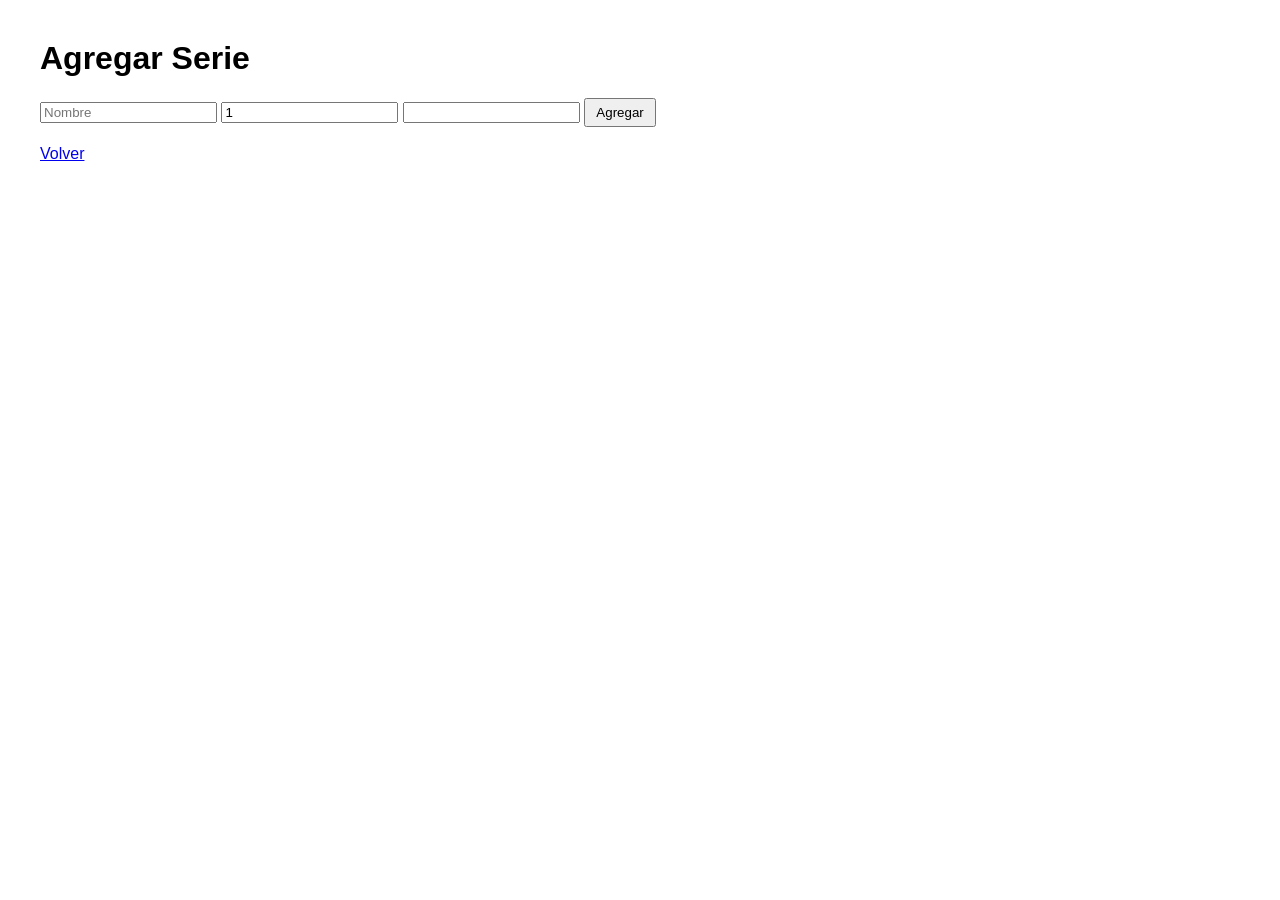
<file: templates/create.html>
<!DOCTYPE html>
<html>
<head>
    <title>Agregar Serie</title>
    <link rel="stylesheet" href="/static/styles.css">
</head>
<body>
    <h1>Agregar Serie</h1>

    <form method="POST" action="/create">
        <input type="text" name="series_name" placeholder="Nombre" required>
        <input type="number" name="current_episode" min="1" value="1" required>
        <input type="number" name="total_episodes" min="1" required>
        <button type="submit">Agregar</button>
    </form>

    <br>
    <a href="/">Volver</a>
</body>
</html>
</file>
<file: static/styles.css>
body {
    font-family: Arial, sans-serif;
    margin: 40px;
}

table {
    border-collapse: collapse;
    width: 100%;
    margin-top: 20px;
}

th, td {
    border: 1px solid #ccc;
    padding: 8px;
    text-align: center;
}

button {
    padding: 5px 10px;
    cursor: pointer;
}

progress {
    width: 100px;
}
</file>
